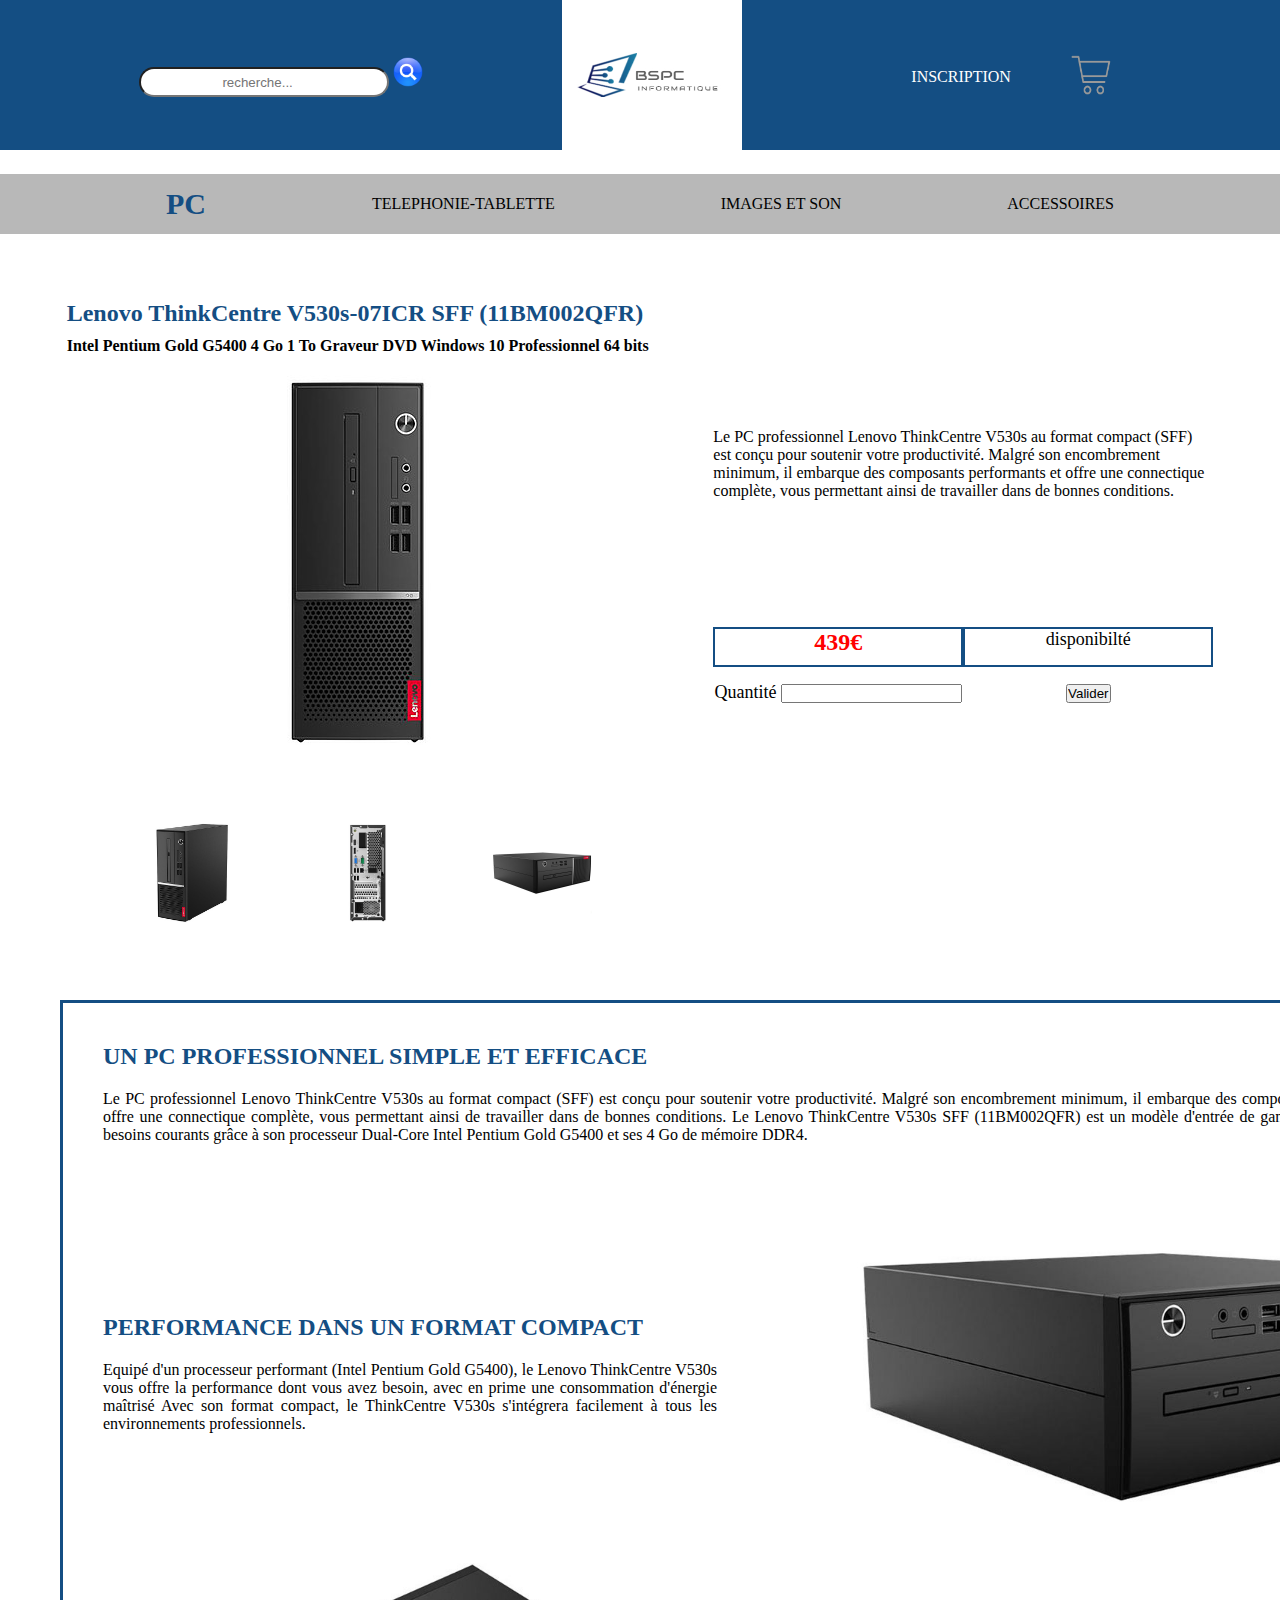
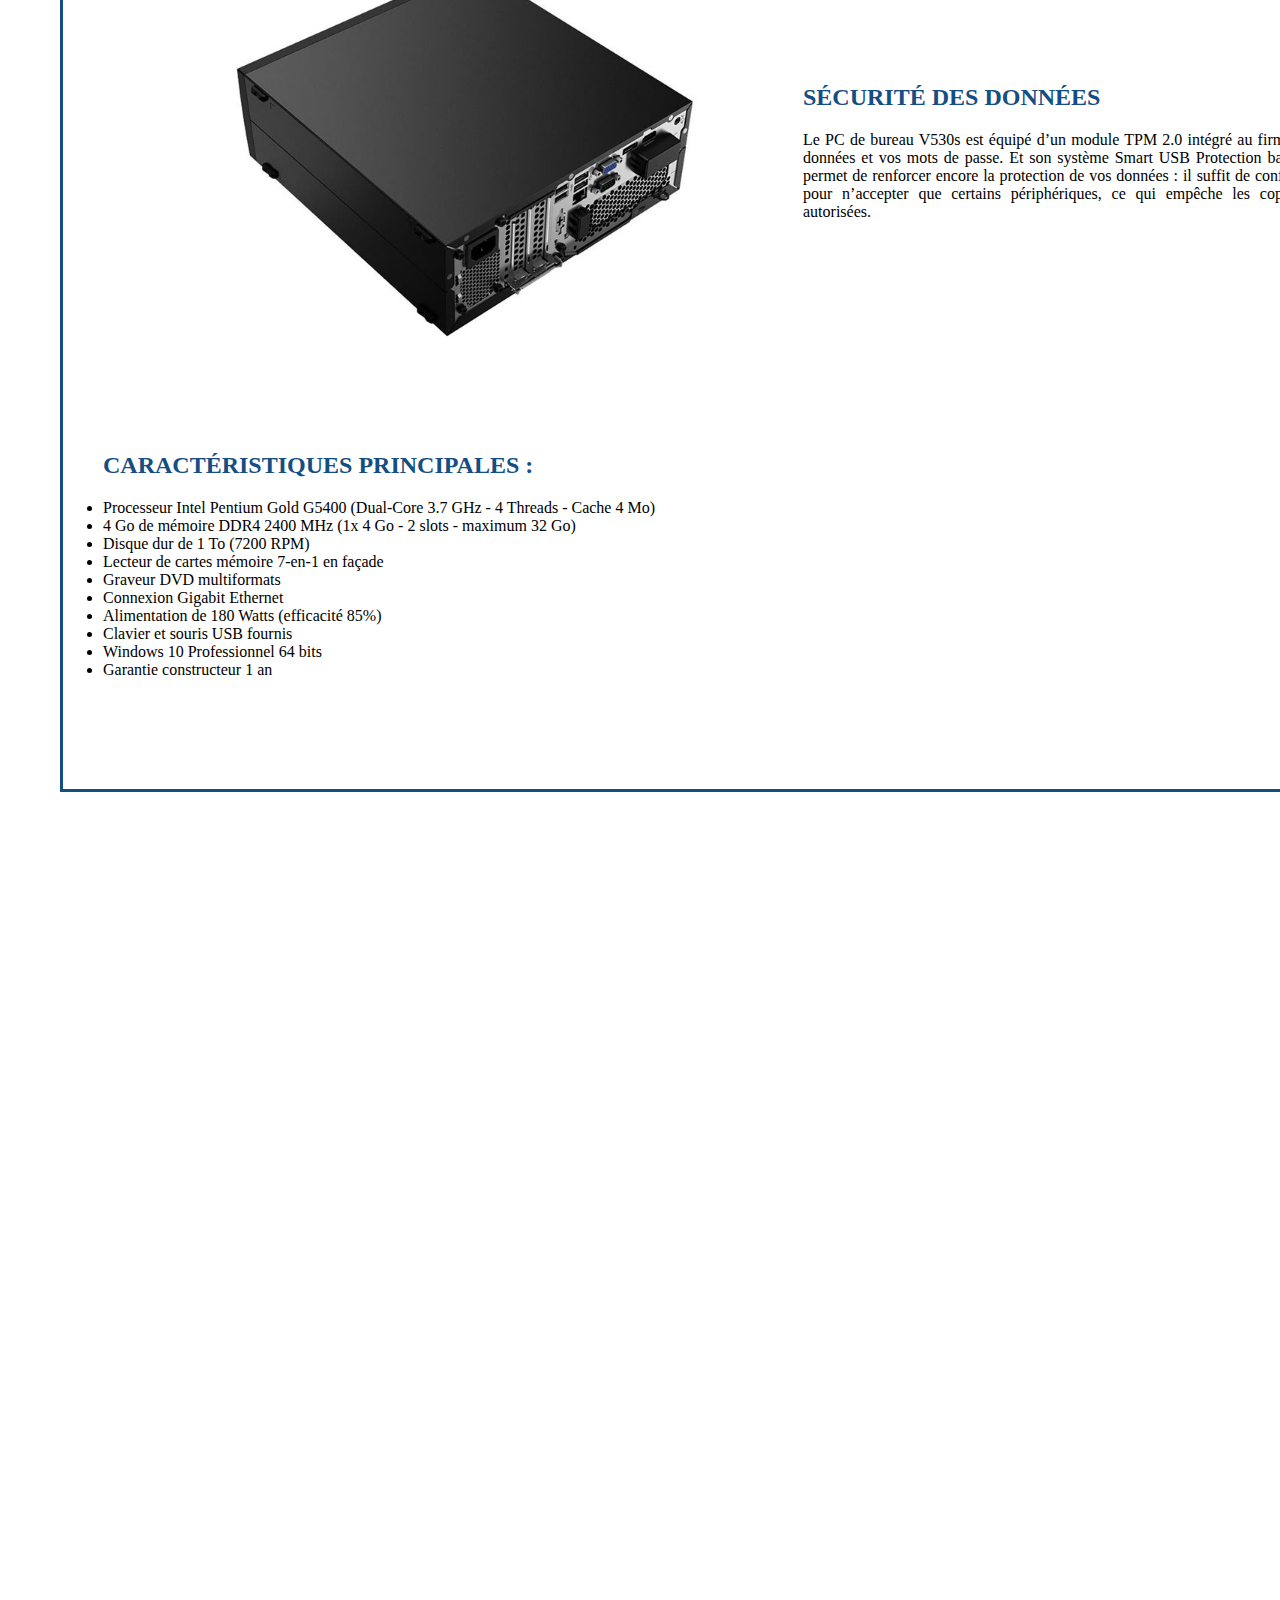
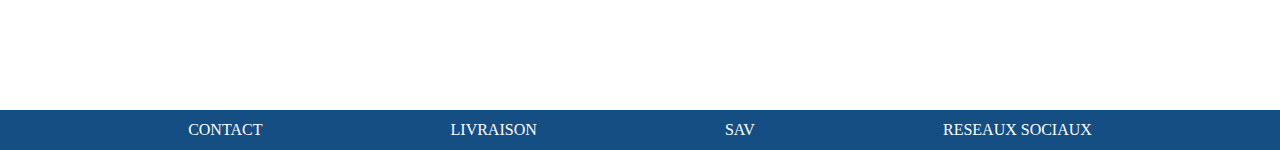
<file: Page_article1.html>
<!DOCTYPE html>
<html lang="fr">
<head>
    <meta charset="UTF-8">
    <meta http-equiv="X-UA-Compatible" content="IE=edge">
    <meta name="viewport" content="width=device-width, initial-scale=1.0">
    <link rel="stylesheet" href="css/Page_article1.css">
    <link rel="stylesheet" media="(max-width:500px)" href="css/Page_article1_resp.css">
    <title>Document</title>
</head>

<body>
    <header id="pc">
        <nav>
            <div>
                <input class="recherche" type="search" name="" id="" placeholder="recherche...">
                <button type="submit"><a href=""><img class="search" src="img/logo-search.png" alt="logo recherche"></a></button>
            </div>
            <div>
                <span>
                    <a href="index.html"><img src="img/logo.jpg" alt="logo BSPC" class="photo"></a>
                </span>
            </div>
            <div class="inscription">
                <div class="lien">
                    <a href="inscription.html" class="lien2">INSCRIPTION</a>
                </div>
                <div class="lien">
                <a href="#"><img class="panier" src="img/panier.png" alt="panier"></a>
                </div>
            </div>
        </nav>
        <nav class="nav2">
            <ul class="contain">
                <li><a href="pc.html" class="active">PC</a></li>
                <li><a href="tel-tabl.html">TELEPHONIE-TABLETTE</a></li>
                <li><a href="img-son.html">IMAGES ET SON</a></li>
                <li><a href="accessoires.html">ACCESSOIRES</a></li>
            </ul>
        </nav>
    </header>


    <section>
        <div class="Main">
        <div class="article">
            <div class="container1">
                <h1>Lenovo ThinkCentre V530s-07ICR SFF (11BM002QFR)</h1>
                <h2>Intel Pentium Gold G5400 4 Go 1 To Graveur DVD Windows 10 Professionnel 64 bits</h2>
                <img class="image" src="img/pc-fixe-lenovo.jpg" alt="pc-fixe-lenovo">            
            </div>
            <div class="elem">
                <img src="img/Le novo face.jpg" alt="PC Le Novo face" width="100px">
                <img src="img/Le novo dos.jpg" alt="PC Le Novo dos" width="100px">
                <img src="img/Le novo plat.jpg" alt="PC Le Novo plat" width="100px">
            </div>
        </div>    
        <div class="container3">
            <div class="presentation">
            <p>Le PC professionnel Lenovo ThinkCentre V530s 
                au format compact (SFF) est conçu pour 
                soutenir votre productivité. Malgré son 
                encombrement minimum, il embarque des 
                composants performants et offre une 
                connectique complète, vous permettant ainsi 
                de travailler dans de bonnes conditions.</p>
            </div>    
        
            <div class="elem2">
                <div class="tarif">
                    <div class="prix"><p>439€</p></div>
                    <div class="dispo"><p>disponibilté</p></div>
                </div>
                <div class="commande">
                    <div class="quantite">
                        <label for="number">Quantité</label>
                        <input type="number" id="quantité">
                    </div>
  
                  <div class="validation">
                    <input type="button" value="Valider" id="myButton" />
                </div> 
                </div>
            </div>
        </div>
    </div>

    <div class="information">
        <div class="description">
            <div class="descript1">
            <h2>UN PC PROFESSIONNEL SIMPLE ET EFFICACE</h2>
            <p>Le PC professionnel Lenovo ThinkCentre V530s 
                au format compact (SFF) est conçu pour 
                soutenir votre productivité. Malgré son 
                encombrement minimum, il embarque des 
                composants performants et offre une 
                connectique complète, vous permettant ainsi 
                de travailler dans de bonnes conditions. 
                Le Lenovo ThinkCentre V530s SFF (11BM002QFR) est 
                un modèle d'entrée de gamme, adapté pour les besoins 
                courants grâce à son processeur Dual-Core Intel Pentium 
                Gold G5400 et ses 4 Go de mémoire DDR4. </p>
            </div>

         <div class="textimg1"> 
            <div class="descript2">
            <h2>PERFORMANCE DANS UN FORMAT COMPACT</h2>
            <p>Equipé d'un processeur performant (Intel Pentium 
                Gold G5400), le Lenovo ThinkCentre V530s vous 
                offre la performance dont vous avez besoin, 
                avec en prime une consommation d'énergie maîtrisé
                Avec son format compact, le ThinkCentre V530s 
                s'intégrera facilement à tous les environnements 
                professionnels.</p>
            </div>
                <div class="image">
                    <img src="img/801.jpg" alt="PC Le Novo" width="600px">
                </div>
        </div>      

        <div class="textimg2"> 
            <div class="descript3">
                <h2>SÉCURITÉ DES DONNÉES</h2>
                <P>Le PC de bureau V530s est équipé d’un module 
                    TPM 2.0 intégré au firmware qui chiffre vos 
                    données et vos mots de passe. Et son système 
                    Smart USB Protection basé sur le BIOS vous 
                    permet de renforcer encore la protection de 
                    vos données : il suffit de configurer les 
                    ports USB pour n’accepter que certains 
                    périphériques, ce qui empêche les copies de 
                    fichiers non autorisées.</P>
                </div>
                    <div class="image">
                        <img src="img/802.jpg" alt="PC Le Novo" width="600px">
                    </div>
        </div>

            <div class="descript4">
                <h2>CARACTÉRISTIQUES PRINCIPALES :</h2>
                <ul class="liste">
                    <li>Processeur Intel Pentium Gold G5400 (Dual-Core 3.7 GHz - 4 Threads - Cache 4 Mo)</li>
                    <li>4 Go de mémoire DDR4 2400 MHz (1x 4 Go - 2 slots - maximum 32 Go)</li>
                    <li>Disque dur de 1 To (7200 RPM)</li>
                    <li>Lecteur de cartes mémoire 7-en-1 en façade</li>
                    <li>Graveur DVD multiformats</li>
                    <li>Connexion Gigabit Ethernet</li>
                    <li>Alimentation de 180 Watts (efficacité 85%)</li>
                    <li>Clavier et souris USB fournis</li>
                    <li>Windows 10 Professionnel 64 bits</li>
                    <li>Garantie constructeur 1 an</li>
                </ul>
            </div>   
        </div>
        <div class="caracteristiques1"></div>
    </div>
    </section>
    
   


    <footer>
        <div class="footer">
            <div><a href="#" class="liens">CONTACT</a></div>
            <div><a href="#" class="liens">LIVRAISON</a></div>
            <div><a href="#" class="liens">SAV</a></div>
            <div><a href="#" class="liens">RESEAUX SOCIAUX</a></div>
        </div>
    </footer>
</body>
</html>
</file>
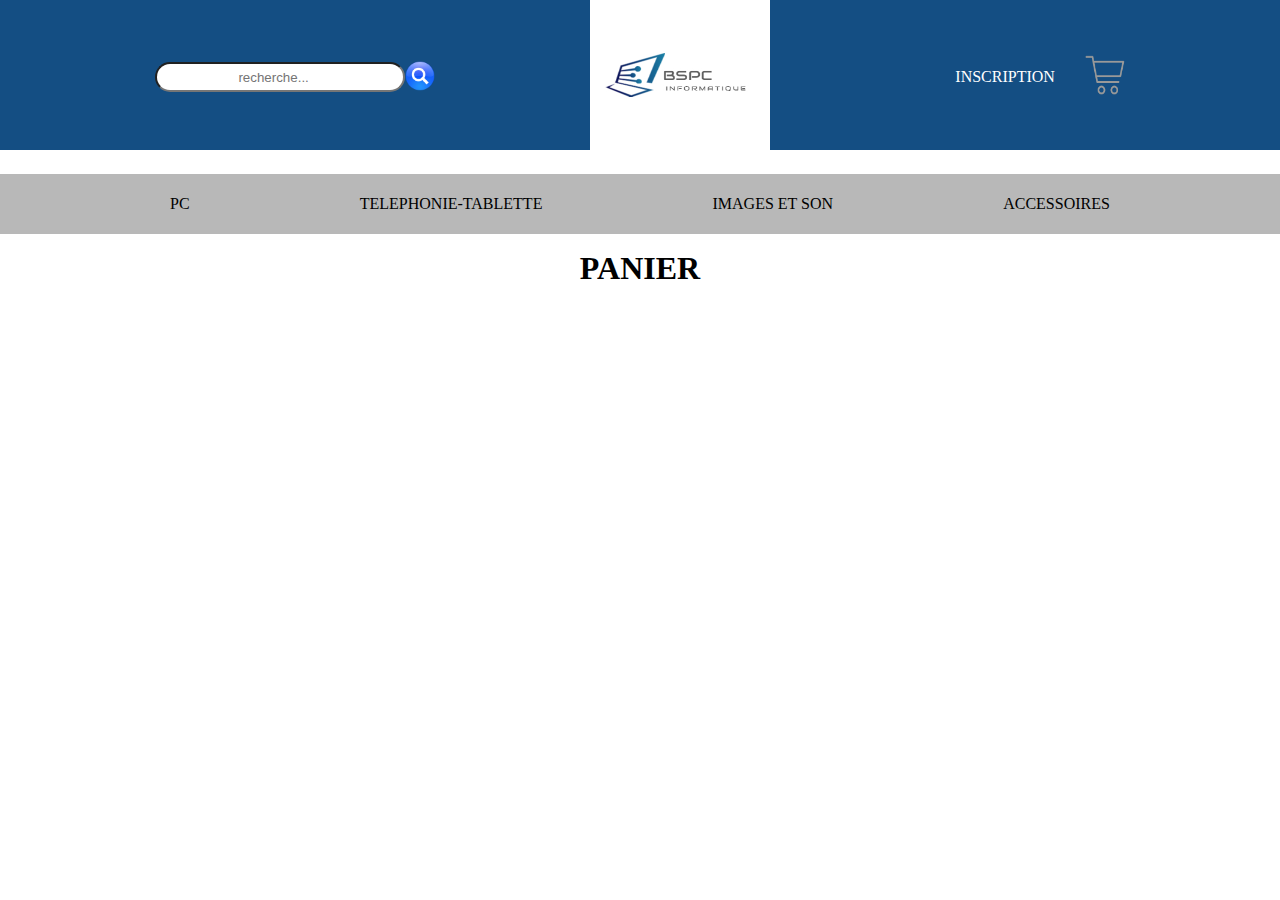
<file: panier.html>
<!DOCTYPE html>
<html lang="fr">
<head>
    <meta charset="UTF-8">
    <meta http-equiv="X-UA-Compatible" content="IE=edge">
    <meta name="viewport" content="width=device-width, initial-scale=1.0">
    <link rel="stylesheet" href="css/panier.css">
    <title>BSPC- Panier</title>
</head>
<header id="pc">
    <nav>
        <div class="search2">
            <input class="recherche" type="search" name="" id="" placeholder="recherche...">
            <button type="submit"><a href=""><img class="search" src="img/logo-search.png" alt="logo recherche"></a></button>
        </div>
        <div>
                <a href="index.html"><img src="img/logo.jpg" alt="logo BSPC" class="photo"></a>
        </div>
        <div class="inscription">
            <div class="lien">
                <a href="inscription.html" class="lien2">INSCRIPTION</a>
            </div>
            <div class="lien3"></div>
        </div>
    </nav>
    <nav class="nav2">
        <ul class="contain">
            <li><a href="pc.html">PC</a></li>
            <li><a href="tel-tabl.html">TELEPHONIE-TABLETTE</a></li>
            <li><a href="image_son.html">IMAGES ET SON</a></li>
            <li><a href="accessoires.html">ACCESSOIRES</a></li>
        </ul>
    </nav>
</header>
<body>
    <h1>PANIER</h1>
</body>
<script src="js/panier.js"></script>
</html>
</file>
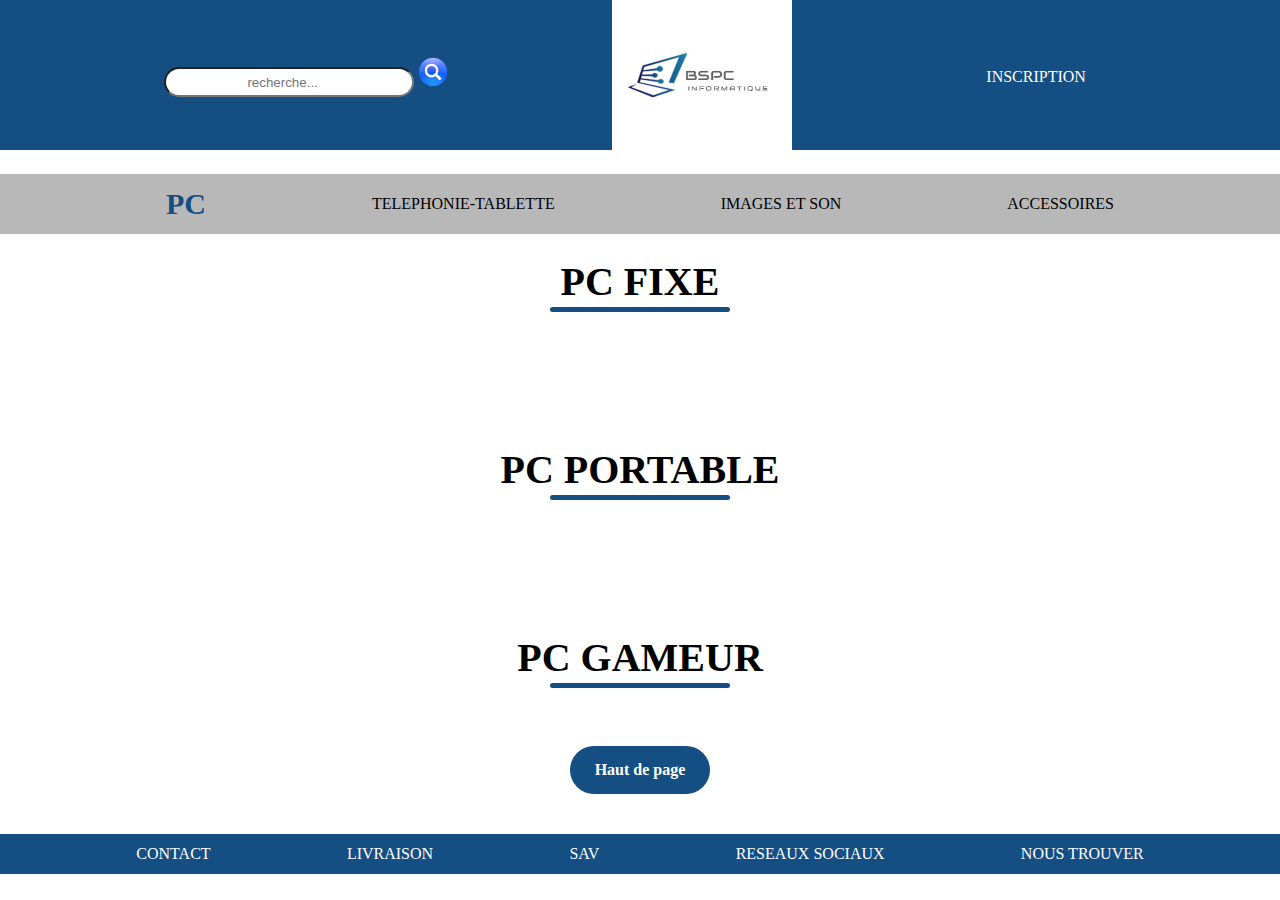
<file: pc.html>
<!DOCTYPE html>
<html lang="fr">
<head>
    <meta charset="UTF-8">
    <meta http-equiv="X-UA-Compatible" content="IE=edge">
    <meta name="viewport" content="width=device-width, initial-scale=1.0">
    <link rel="stylesheet" href="css/pc.css">
    <link rel="stylesheet" media="(max-width:500px)" href="css/pc-responsive.css">
    <title>BSPC- Rayon PC</title>
</head>
<header id="pc">
    <nav>
        <div>
            <input class="recherche" type="search" name="" id="" placeholder="recherche...">
            <button type="submit"><a href=""><img class="search" src="img/logo-search.png" alt="logo recherche"></a></button>
        </div>
        <div>
            <span>
                <a href="index.html"><img src="img/logo.jpg" alt="logo BSPC" class="photo"></a>
            </span>
        </div>
        <div class="inscription">
            <div class="lien">
                <a href="inscription.html" class="lien2">INSCRIPTION</a>
            </div>
        </div>
    </nav>
    <nav class="nav2">
        <ul class="contain">
            <li><a href="pc.html" class="active">PC</a></li>
            <li><a href="tel-tabl.html">TELEPHONIE-TABLETTE</a></li>
            <li><a href="image_son.html">IMAGES ET SON</a></li>
            <li><a href="accessoires.html">ACCESSOIRES</a></li>
        </ul>
    </nav>
</header>
<body>
    <div class="articles-container">
        <h2>PC FIXE</h2>
        <div class="rayon">
        </div>
        <h2>PC PORTABLE</h2>
        <div class="rayon2">
        </div>
        <h2>PC GAMEUR</h2>
        <div class="rayon3">
        </div>
    </div>
    <div class="haut-page">
        <a href="#pc" class="boutons bouton-lght">Haut de page</a>
    </div>
</body>
<footer>
    <div class="footer">
        <div><a href="#" class="liens">CONTACT</a></div>
        <div><a href="#" class="liens">LIVRAISON</a></div>
        <div><a href="#" class="liens">SAV</a></div>
        <div><a href="#" class="liens">RESEAUX SOCIAUX</a></div>
        <div><a href="#" class="liens">NOUS TROUVER</a></div>
    </div>
</footer>

<script src="js/pc.js"></script>
</html>
</file>
<file: css/Page_article1.css>
* {
  margin: 0;
  padding: 0;
  box-sizing: border-box;
}

header {
  height: 150px;
  background-color: #144e83;
}

header nav {
  display: flex;
  justify-content: space-evenly;
  align-items: center;
}

button {
background-color: #144e83;
border: #144e83;
}

::placeholder {
  text-align: center;
}

.recherche {
  height: 30px;
  width: 250px;
  border-radius: 20px;
}

.search {
  width: 30px;
  height: 30px;
}

.photo {
  width: 180px;
  height: 150px;
}

.panier {
  width: 40px;
  height: 40px;
}

.inscription {
  height: 80px;
  display: flex;
  justify-content: space-between;
  align-items: center;
}

.lien {
  margin: 30px;
}

.lien2 {
  color: white;
}


header nav div a {
  color: black;
  text-decoration: none;
}

.nav2 {
  margin-top: 20px;
  height: 60px;
  background-color: #b8b8b8;
}

.nav2 ul {
  width: 100%;
  display: flex;
  justify-content: space-evenly;
  align-items: center;
}

.nav2 ul li {
  list-style-type: none;
}

.nav2 ul li a {
  text-decoration: none;
  color: black;
}

 .nav2 ul li .active {
  color: #144e83;
  font-weight: 900;
  font-size: 30px;
}




/* Contenu page article  */
section {
  /* display: flex;
  justify-content: space-evenly; */
  height: 3000px;
  /* width: 100%;
  margin-top: 150px;
  margin-left: 40px;
  margin-right: 40px;
  flex-wrap: wrap; */
}

section> .article {
  border: 2px solid mediumvioletred;
    height: 700px;
    width: 600px;
    display: flex;
    justify-content:center;
    flex-direction: column;
    align-items: center;
}


.Main {
    display: flex;
    justify-content: space-evenly;
    align-items: flex-start;
    /* width: 500px; */
    height: 500px;
    margin: 20px;
    margin-top: 150px;
  }

h1 {
  font-size: 24px;
  color: #144e83;
  margin-bottom: 10px;
}

h2{
  font-size: medium;
  margin-bottom: 20px;
}

.article {
  flex-direction: column;
  display: flex;
  justify-content: center;
  width: 600px;
  /* border: 2px solid red; */

}

.image {
  margin-left: 100px;
}

.elem {
  display: flex;
  justify-content: space-evenly;
  width: 600px;
  margin-top: 70px;
}

/* Bloc de droite */

.container3 {
  /* border: 2px solid teal; */
  height: 550px;
  width: 500px;
  align-items:flex-start;
  display: flex;
  justify-content: space-evenly;
  flex-direction: column;

}

.elem2 {
  /* border: 2px solid red; */
  width: 500px;

}

.tarif {
  display: flex;
  justify-content: space-evenly;
  margin-bottom: 15px;
  
}

.prix {
  border: 2px solid #144e83;
  width: 250px;
  height: 40px;
  color: red;
  font-weight: bolder;
  font-size: 24px;
  text-align: center;
}

.dispo {
  font-size: 18px;
  border: 2px solid #144e83;
  width: 250px;
  height: 40px;
  text-align: center;
}

.commande {
  display: flex;
  justify-content: space-evenly;
}

.quantite {
  font-size: 18px;
  /* border: 2px solid #144e83; */
  width: 250px;
  height: 40px;
  text-align: center;
}

.validation {
  font-size: 18px;
  /* border: 2px solid #144e83; */
  width: 250px;
  height: 40px;
  text-align: center;
}

.button {
  width: 100px;
  height: 100px;
  background-color: #144e83;
  color: white;
}


section> .container3 .elem2 {
  width: 600px;
  height: 500px;
  display: flex;
  justify-content: space-around;
}

/* Partie Déscription  */

.information {
  border: 3px solid #144e83;
  margin: 60px;
  margin-top: 200px;
  width: 1400px;
  /* display: flex;
  justify-content: center; */
}

.description {
  display: flex;
  justify-content: space-between;
  flex-direction: column;
  margin-bottom: 70px;
}

.information .description h2 {
  color: #144e83;
  font-weight: bolder;
  text-align: start;
  font-size: 24px;
}

.descript1, .descript2, .descript3, .descript4 {
  margin-bottom: 40px;
  margin-left: 40px;
  margin-top: 40px;
  margin-right: 40px;
  text-align: justify;
}

.textimg1 {
  display: flex;
  justify-content: space-evenly;
  align-items: center;
}

.textimg2 {
  display: flex;
  justify-content: space-evenly;
  align-items: center;
  flex-direction: row-reverse;
  margin-bottom: 70px;
}


  .footer {
    background-color: #144e83;
    display: flex;
    justify-content: space-evenly;
    align-items: center;
    height: 40px;
    margin-top: 10px;
  }
  
  .liens {
    text-decoration: none;
    color: white;
  }
</file>
<file: css/Page_article1_resp.css>
* {
    margin: 0;
    padding: 0;
    box-sizing: border-box;
  }

  /* -------------------- Header --------------- */
  header {
    display: flex;
    flex-direction: column;
    justify-content: center;
    align-items: center;
    width: 100%;
  }
  
  nav {
    width: 100%;
  }
  
  .photo {
    height: 90px;
    width: 90px;
    margin-top: 100px;
    margin-left: 100px;
  }
  
  .inscription {
    margin-right: 100px;
    margin-top: 100px;
  }
  
  .recherche {
    display: none;
  }
  
  button {
    display: none;
  }
  
  .nav2 {
    width: 100%;
    height: 150px;
    margin-top: 20px;
  }
  
  .nav2 ul {
    display: flex;
    flex-direction: column;
    justify-content: center;
    align-items: center;
  }


  /* ------------------------ Body -------------------- */

section {
    width: 100%;
    
}

.Main {
    float: none;
    display: block;
    justify-content: space-evenly;
    flex-direction: column;
    align-items: center;
    width: 100%;
}





  .Main .container3 {
      display: block;
      flex-direction: column;
      width: 100%;
      margin-bottom: 20px;

  }



.image {
    width: 200px;
}




.elem {
    width: 100%;
    display: block;
    margin: 50px;
}


.container3 {  
    width: 450px;
}



.elem2 {
    margin-left: 100px;
    display: block;
    justify-content: space-between;
}

.tarif {
    flex-direction: column;
    
}

.commande { 
        display: block;
        justify-content: space-evenly;
        flex: none;
        flex-direction: column;
}






/* Partie Description */

.information .desciption {
    display: block;
    justify-content: space-evenly;
    flex: none;
    flex-direction: column;

}











/* ---------------------- Footer --------------------- */
.footer {
    display: flex;
    flex-direction: column;
    justify-content: space-evenly;
    align-items: center;
    height: 100%;
    margin-top: 10px;
}
</file>
<file: css/panier.css>
* {
    margin: 0;
    padding: 0;
    box-sizing: border-box;
  }
  
  header {
    height: 150px;
    background-color: #144e83;
  }
  
  header nav {
    display: flex;
    justify-content: space-evenly;
    align-items: center;
  }
  
.search2 {
  display: flex;
  align-items: center;
}

  button {
  background-color: #144e83;
  border: #144e83;
  }
  
  ::placeholder {
    text-align: center;
  }
  
  .recherche {
    height: 30px;
    width: 250px;
    border-radius: 20px;
  }
  
  .search {
    width: 30px;
    height: 30px;
  }
  
  .photo {
    width: 180px;
    height: 150px;
  }
  
  .panier {
    width: 40px;
    height: 40px;
  }

  .inscription {
    height: 80px;
    display: flex;
    justify-content: space-around;
    align-items: center;
  }
  
  .lien {
    margin: 30px;
  }
  
  .lien2 {
    color: white;
  }

  .lien3{
    color: black
  }
  
  
  header nav div a {
    color: black;
    text-decoration: none;
  }
  
  .nav2 {
    margin-top: 20px;
    height: 60px;
    background-color: #b8b8b8;
  }
  
  .nav2 ul {
    width: 100%;
    display: flex;
    justify-content: space-evenly;
    align-items: center;
  }
  
  .nav2 ul li {
    list-style-type: none;
  }
  
  .nav2 ul li a {
    text-decoration: none;
    color: black;
  }
  
   .nav2 ul li .active {
    color: #144e83;
    font-weight: 900;
    font-size: 30px;
  }

  h1 {
      text-align: center;
      margin-top: 100px;
  }
</file>
<file: css/pc.css>
* {
    margin: 0;
    padding: 0;
    box-sizing: border-box;
  }
  
  header {
    height: 150px;
    background-color: #144e83;
  }
  
  header nav {
    display: flex;
    justify-content: space-evenly;
    align-items: center;
  }
  
.search2 {
  display: flex;
  align-items: center;
}

  button {
  background-color: #144e83;
  border: #144e83;
  }
  
  ::placeholder {
    text-align: center;
  }
  
  .recherche {
    height: 30px;
    width: 250px;
    border-radius: 20px;
  }
  
  .search {
    width: 30px;
    height: 30px;
  }
  
  .photo {
    width: 180px;
    height: 150px;
  }
  
  .panier {
    width: 40px;
    height: 40px;
  }

  .inscription {
    height: 80px;
    display: flex;
    justify-content: space-around;
    align-items: center;
  }
  
  .lien {
    margin: 30px;
  }
  
  .lien2 {
    color: white;
  }

  .lien3{
    color: black
  }
  
  
  header nav div a {
    color: black;
    text-decoration: none;
  }
  
  .nav2 {
    margin-top: 20px;
    height: 60px;
    background-color: #b8b8b8;
  }
  
  .nav2 ul {
    width: 100%;
    display: flex;
    justify-content: space-evenly;
    align-items: center;
  }
  
  .nav2 ul li {
    list-style-type: none;
  }
  
  .nav2 ul li a {
    text-decoration: none;
    color: black;
  }
  
   .nav2 ul li .active {
    color: #144e83;
    font-weight: 900;
    font-size: 30px;
  }

/* ------------------------------fin header --------------------------------------------- */

h2 {
    text-align: center;
    line-height: 60px;
    color:black;
    font-size: 40px;
    margin-top: 8%;
    position: relative;
    margin-bottom: 2%;

}

h2:after {
    content: '';
    background: #144e83;
    width: 180px;
    height: 5px;
    border-radius: 5px;
    position: absolute;
    bottom: 0;
    left: 50%;
    transform: translateX(-50%);
  }

.articles-container {
    margin-bottom: 2em;
}   

  .articles-container .article {
    margin: 10px;
    width: 350px;
    background-color: white;
    border-radius: 3px;
    box-shadow: 0 2px 2px 2px rgba(60, 64, 67, 0.3),
    0 1px 3px 2px rgba(60, 64, 67, 0.15);
}


  .articles-container .article img {
    margin-top: 20px;
    width: 250px;
    height: 200px;
    margin-left: 40px;
  }

  .articles-container .article h4 {
    text-align: center;
    color: #144e83;
    font-size: 20px;

}

  .articles-container .article>p {
    text-align: center;
    font-weight: 700;
}

  .articles-container .article .article-action {
    display: flex;
    justify-content: space-around;
    align-items: center;
    margin: 15px 0;
}

  .articles-container .article .article-action p {
    font-size: 20px;
    font-weight: 900;
    color: #c0392b;
}

.stock {
  font-size: 20px;
  font-weight: 900;
  color: green;
}

  .articles-container .article .article-action button {
    border: 0;
    border-radius: 3px;
    padding: 1rem 2rem;
    font-weight: 700;
    cursor: pointer;
    transition: box-shadow 0.2s;
    background-color: #144e83;
    color: white;
}

.button {
  display: none;
}

.span {
  border: 1px solid red;
  background-color: red;
  border-radius: 75%;
}

.display {
  display: none;
}

  .articles-container .article .article-action button:hover {
    background-color: #b8b8b8;
    color: #144e83;
}

  .rayon, .rayon2, .rayon3 {
      display: flex;
      justify-content: space-between;
  }

  .pc {
    margin-top: 20px;
    width: 250px;
    height: 200px;
  }

  
  .prix {
    color: red;
    font-size: 24px;
  }


  .haut-page {
    display: flex;
    justify-content: center;
  }

  .boutons {
    display: inline-block;
    padding: 15px 25px;
    border-radius: 30px;
    font-weight: 700;
    margin-bottom: 30px;
  }
  
  .bouton-lght {
    background-color: #144e83;
    color: white;
    text-decoration: none;
  }
/* ---------------------------------footer ---------------------------------------------- */
  .footer {
    background-color: #144e83;
    display: flex;
    justify-content: space-evenly;
    align-items: center;
    height: 40px;
    margin-top: 10px;
  }
  
  .liens {
    text-decoration: none;
    color: white;
  }
</file>
<file: css/pc-responsive.css>
* {
  margin: 0;
  padding: 0;
  box-sizing: border-box;
}

header {
  display: flex;
  flex-direction: column;
  justify-content: center;
  align-items: center;
  width: 100%;
}

nav {
  width: 100%;
}

.photo {
  height: 90px;
  width: 90px;
  margin-top: 100px;
  margin-left: 100px;
}

.inscription {
  margin-right: 100px;
  margin-top: 100px;
}

.recherche {
  display: none;
}

button {
  display: none;
}

.nav2 {
  width: 100%;
  height: 150px;
  margin-top: 20px;
}

.nav2 ul {
  display: flex;
  flex-direction: column;
  justify-content: center;
  align-items: center;
}

section {
  height: 100%;
}

.footer {
  display: flex;
  flex-direction: column;
  justify-content: space-evenly;
  align-items: center;
  height: 100%;
  margin-top: 10px;
}

.bouton {
  margin-bottom: 50px;
}
</file>
